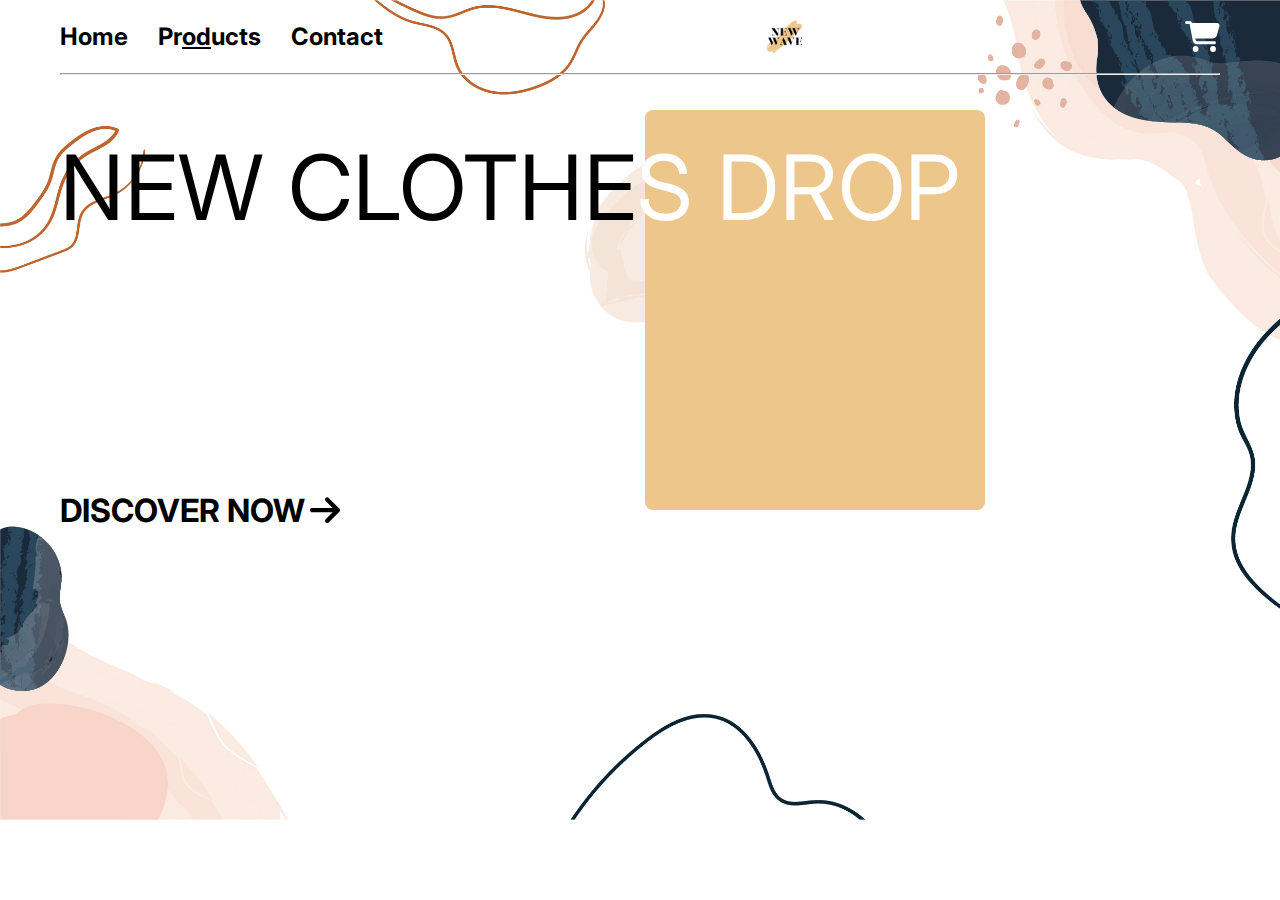
<file: index.html>
<!DOCTYPE html>
<html lang="en">
<head>
    <meta charset="UTF-8">
    <meta name="viewport" content="width=device-width, initial-scale=1.0">
    <title>INICIO</title>
    <link rel="stylesheet" href="index.css">
    <link rel="preconnect" href="https://fonts.googleapis.com">
<link rel="preconnect" href="https://fonts.gstatic.com" crossorigin>
<link href="https://fonts.googleapis.com/css2?family=Inter:wght@100&display=swap" rel="stylesheet">
<link rel="preconnect" href="https://fonts.googleapis.com">
<link rel="preconnect" href="https://fonts.gstatic.com" crossorigin>
<link href="https://fonts.googleapis.com/css2?family=Poppins:wght@100&family=Roboto:wght@100&display=swap" rel="stylesheet">
<link rel="preconnect" href="https://fonts.googleapis.com">
<link rel="preconnect" href="https://fonts.gstatic.com" crossorigin>
<link href="https://fonts.googleapis.com/css2?family=Inter:wght@600&display=swap" rel="stylesheet">
</head>
<body>
    <header>
        <ul>
            <li><a href="">Home</a></li>
            <li><a href="">Pr<span>od</span>ucts</a></li>
            <li><a href="">Contact</a></li>
        </ul>
        <img id="logopc" src="./img/logo 2.png" width="3%" alt="">
        <img id="logocell" src="./img/logo 2.png" width="10%" alt="">
        <svg id="carrito" xmlns="http://www.w3.org/2000/svg" style="fill: #ffffff;" height="3%" width="3%" viewBox="0 0 576 512"><path d="M0 24C0 10.7 10.7 0 24 0H69.5c22 0 41.5 12.8 50.6 32h411c26.3 0 45.5 25 38.6 50.4l-41 152.3c-8.5 31.4-37 53.3-69.5 53.3H170.7l5.4 28.5c2.2 11.3 12.1 19.5 23.6 19.5H488c13.3 0 24 10.7 24 24s-10.7 24-24 24H199.7c-34.6 0-64.3-24.6-70.7-58.5L77.4 54.5c-.7-3.8-4-6.5-7.9-6.5H24C10.7 48 0 37.3 0 24zM128 464a48 48 0 1 1 96 0 48 48 0 1 1 -96 0zm336-48a48 48 0 1 1 0 96 48 48 0 1 1 0-96z"/></svg>
        <svg id="lineas" xmlns="http://www.w3.org/2000/svg" style="fill: #ffffff;" width="19" height="16" viewBox="0 0 19 16" fill="none">
            <path d="M0.630005 0V2.29555H18.9944V0H0.630005ZM0.630005 6.81779V9.11334H18.9944V6.81779H0.630005ZM0.630005 13.7044V16H18.9944V13.7044H0.630005Z" fill="black"/>
            </svg>
    </header>
    <hr>
    <div class="containers">
        <div id="containertext" class="containers-text">
            <h1 id="pc">NEW CLOTHE<span>S DROP</span></h1>
            <h1 id="celu">NEW DR<span>OP</span></h1>
            
            <div id="siguientepc" class="boton-siguiente">
                <h2>DISCOVER NOW</h2>
                <a href="productos.html">
                    <svg xmlns="http://www.w3.org/2000/svg"  height="30px" viewBox="0 0 448 448"><path d="M438.6 278.6c12.5-12.5 12.5-32.8 0-45.3l-160-160c-12.5-12.5-32.8-12.5-45.3 0s-12.5 32.8 0 45.3L338.8 224 32 224c-17.7 0-32 14.3-32 32s14.3 32 32 32l306.7 0L233.4 393.4c-12.5 12.5-12.5 32.8 0 45.3s32.8 12.5 45.3 0l160-160z"/></svg>
                </a>
            </div>

            <div id="siguiente" class="boton-siguiente">
                <h2>DISCOVER</h2>
                <a href="productos.html">
                    <svg xmlns="http://www.w3.org/2000/svg"  height="30px" viewBox="0 0 448 448"><path d="M438.6 278.6c12.5-12.5 12.5-32.8 0-45.3l-160-160c-12.5-12.5-32.8-12.5-45.3 0s-12.5 32.8 0 45.3L338.8 224 32 224c-17.7 0-32 14.3-32 32s14.3 32 32 32l306.7 0L233.4 393.4c-12.5 12.5-12.5 32.8 0 45.3s32.8 12.5 45.3 0l160-160z"/></svg>
                </a>
            </div>

        </div>
        <div id="cuadrado" class="cuadrado">
        </div>
    </div>
</body>
</html>
</file>
<file: index.css>
* {
    padding: 0;
    margin: 0;
    box-sizing: border-box;
    font-family: Inter;
}

body {
    margin: 0 60px;
}

html {
    background-image: url(./img/fondo.jpg);
    background-size: cover;
    background-repeat: no-repeat;
}

header {
    display: flex;
    justify-content: space-between;
    margin: 20px 0;
    width: 100%;
    align-items: center;
}

ul {
    list-style: none;
    font-size: 24px;
    display: flex;
    gap: 30px;
}

a {
    text-decoration: none;
    color: #000000;
    font-weight: bold;
}
a span {
    color: #000000;
    text-decoration: underline;
}

.containers {
    display: flex;
    padding-top: 3%;
}
span {
    color: #ffffff;
    letter-spacing: 1%;
}

.containers-text {
    height: 420px;
    display: flex;
    flex-direction: column;
    justify-content: space-between;
    z-index: 2;
    padding-top: 2%;
}
.containers-text h1 {
    font-size: 90px;
    letter-spacing: 1%;
    text-align: center;
    font-family: Inter;
    font-size: 90px;
    font-weight: 400;
    letter-spacing: 0.9px;
}
.containers-text h2 {
    font-size: 32px;
}

.boton-siguiente {
    display: flex;
    font-weight: 600;
    font-family: 'Poppins', sans-serif;
    line-height: normal;
    gap: 5px;
    align-items: center;
}


.cuadrado {
    width: 340px;
    height: 400px;
    background: #EDC68C;
    border-radius: 8px;
    color: #ffffff;
    z-index: 1;
    position: absolute;
    left: 645px;
}



#lineas {
    display: none;
}
#celu {
    display: none;
} 
#siguiente {
    display: none;
}
#logocell {
    display: none;
}



@media screen and (max-width:500px) {
    header ul { 
        display: none;
    }
    html {
        background-image: none;
    }
    #carrito {
        display: none;
    }
    #lineas {
        display: block;
    }
    body {
        margin: 0 25px;
    }
    #pc {
        display: none;
    }
    #celu {
        display: block;
        display: flex;
        font-size: 24px;
        padding-top: 40%;
        letter-spacing: 23.28px;
        display: flex;
        width: 342px;
        justify-content: center;
        color: #FFF;
        text-align: center;
        font-family: Inter;
        font-size: 24px;
        font-style: normal;
        font-weight: 700;
        line-height: normal;
        letter-spacing: 23.28px;
    }

    #celu span {
        color: #000000;
    }

    #cuadrado {
        width: 243px;
        height: 300px;
        position: absolute;
        left: 28px;
        top: 180px;
    }

    #siguiente {
        display: flex;
        display: flex;
        font-family: 'Poppins', sans-serif;
        line-height: normal;
        gap: 5px;
        align-items: center;
        font-size: 32px;
        padding-left: 15%;
    }

    #containertext {
        height: 520px;
        display: flex;
        flex-direction: column;
        justify-content: space-between;
        z-index: 2;
    }

    #siguientepc {
        display: none;
    }

    #logopc {
        display: none;
    }
    #logocell {
        display: block;
    }
    
}
</file>
